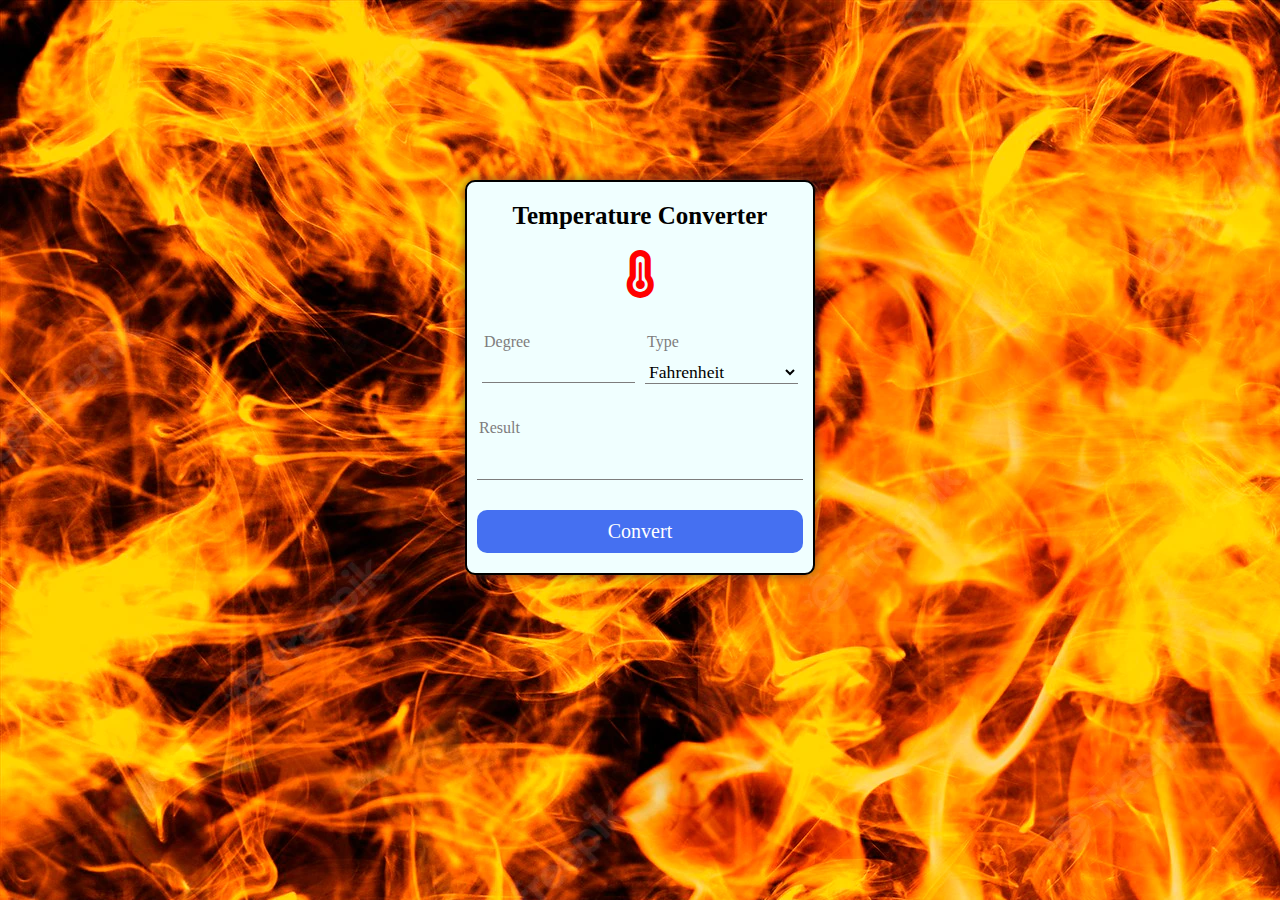
<file: index.html>
<!DOCTYPE html>
<html lang="en">
<head>
    <link rel="stylesheet" href="https://cdnjs.cloudflare.com/ajax/libs/font-awesome/6.2.1/css/all.min.css">
    <link rel="stylesheet" href="style.css">
    <title>Converter</title>
</head>
    
<body>
    <div class="container">
        <div class="heading">Temperature Converter</div>
        <div class="icon">
            <i class="fa-solid fa-temperature-three-quarters"></i>
            <p id="par"></p>

        </div>
        <div class="boxcontainer">
            <div class="box">
                <p>Degree</p>
                <input type="number" class="takval" />
            </div>
            <div class="box">
                <p>Type</p>
                <select name="" id="unit">   
                     <option value="Fahrenheit">Fahrenheit</option>
                     <option value="Celsius">Celsious</option>  
                </select>
            </div>
        </div>
        <div class="valuecontainer">
            <p>Result</p>
            <div class="value"></div>
        </div>
        <button onclick="temprature()" class="button">Convert</button>
    </div>
</body>
<script>
    let temprature = () => {
        let opt = document.querySelector("#unit");
        let display = document.querySelector(".value");
        var a = document.querySelector(".takval").value;
        if (opt.value == "Celsius") {
            console.log(a, "C to F", opt.value)
            let F = a * (9 / 5) + 32
            display.innerHTML = F.toFixed(4) + " F"
            
        } else {
            console.log(a, "F to C", opt.value)
            let C = (a - 32) * (5 / 9)
            display.innerHTML = C.toFixed(4) + " ºC"
        }
    }
</script>
</html>
</file>
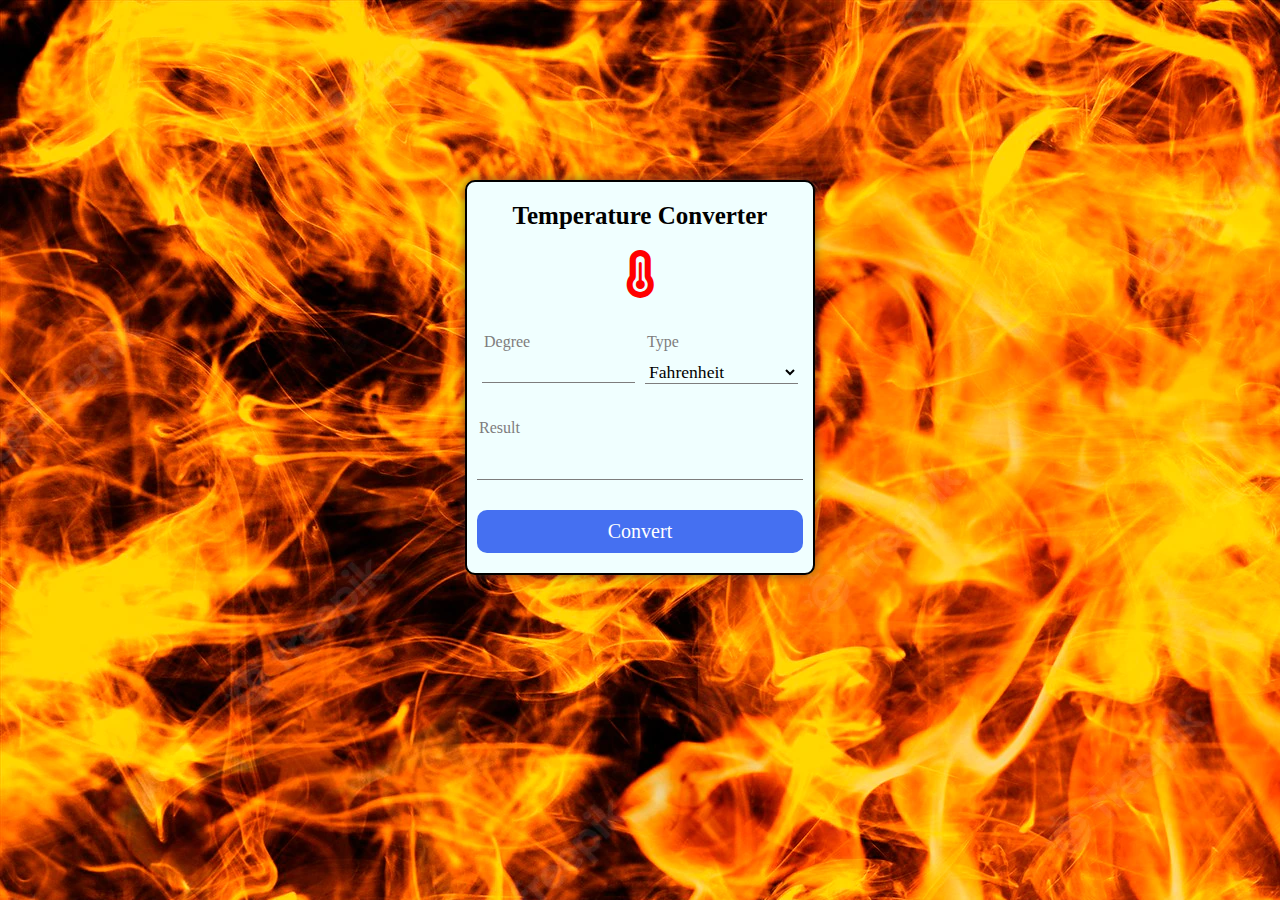
<file: Task3.html>
<!DOCTYPE html>
<html lang="en">

<head>
    <link rel="stylesheet" href="https://cdnjs.cloudflare.com/ajax/libs/font-awesome/6.2.1/css/all.min.css">
    <link rel="stylesheet" href="style.css">
    <title>Converter</title>
</head>

<body>
    <div class="container">
        <div class="heading">Temperature Converter</div>
        <div class="icon">
            <i class="fa-solid fa-temperature-three-quarters"></i>
            <p id="par"></p>

        </div>
        <div class="boxcontainer">
            <div class="box">
                <p>Degree</p>
                <input type="number" class="takval" />
            </div>
            <div class="box">
                <p>Type</p>
                <select name="" id="unit">   
                     <option value="Fahrenheit">Fahrenheit</option>
                     <option value="Celsius">Celsious</option>  
                </select>
            </div>
        </div>
        <div class="valuecontainer">
            <p>Result</p>
            <div class="value"></div>
        </div>
        <button onclick="temprature()" class="button">Convert</button>
    </div>
</body>
<script>
    let temprature = () => {
        let opt = document.querySelector("#unit");
        let display = document.querySelector(".value");
        var a = document.querySelector(".takval").value;
        if (opt.value == "Celsius") {
            console.log(a, "C to F", opt.value)
            let F = a * (9 / 5) + 32
            display.innerHTML = F.toFixed(4) + " F"
            
        } else {
            console.log(a, "F to C", opt.value)
            let C = (a - 32) * (5 / 9)
            display.innerHTML = C.toFixed(4) + " ºC"
        }
    }
</script>

</html>
</file>
<file: style.css>
* {
    margin: 0px;
    padding: 0;
    box-sizing: border-box;
    font-family: inter;
}

body {
    display: flex;
    align-items: center;
    justify-content: center;
    padding-top: 20vh;
    background-image: url(fire.webp);
}

.container {
    width: 350px;
    border: 2px solid black;
    background-color: azure;
    border-radius: 10px;
    padding: 20px 10px;
    box-shadow: 0px 0px 10px rgba(50, 49, 49, .6);
    height: auto;
}

.heading {
    font-size: 25px;
    text-align: center;
    margin-bottom: 10px;
    font-weight: bold;
}

.boxcontainer {
    display: flex;
}

p {
    font-size: 1rem;
    color: rgb(126, 125, 125);
    padding: 5px 2px;
}

.box {
    width: 50%;
    padding: 10px 5px;
}

.takval,#unit {
    width: 100%;
    font-size: 22px;
    border: none;
    background-color: transparent;
    outline: none;
    border-bottom: 1px solid rgb(126, 125, 125);
}

#unit {
    font-size: 1.1rem;
    margin-top: 4.5px;
}

.valuecontainer {
    margin: 10px 0;
    margin-top: 20px;
}

.value {
    width: 100%;
    height: 30px;
    margin: 8px 0;
    font-size: 1.4rem;
    border-bottom: 1px solid rgb(126, 125, 125);
}

.button {
    width: 100%;
    height: auto;
    font-size: 20px;
    color: white;
    background-color: rgb(69, 112, 241);
    border-radius: 10px;
    padding: 10px;
    border: none;
    cursor: pointer;
    margin: 20px 0 0 0;
}

.icon {
    width: 100%;
    text-align: center;
    padding: 10px 0;
}

.icon i {
    color: red;
    font-size: 3rem;
}
</file>
